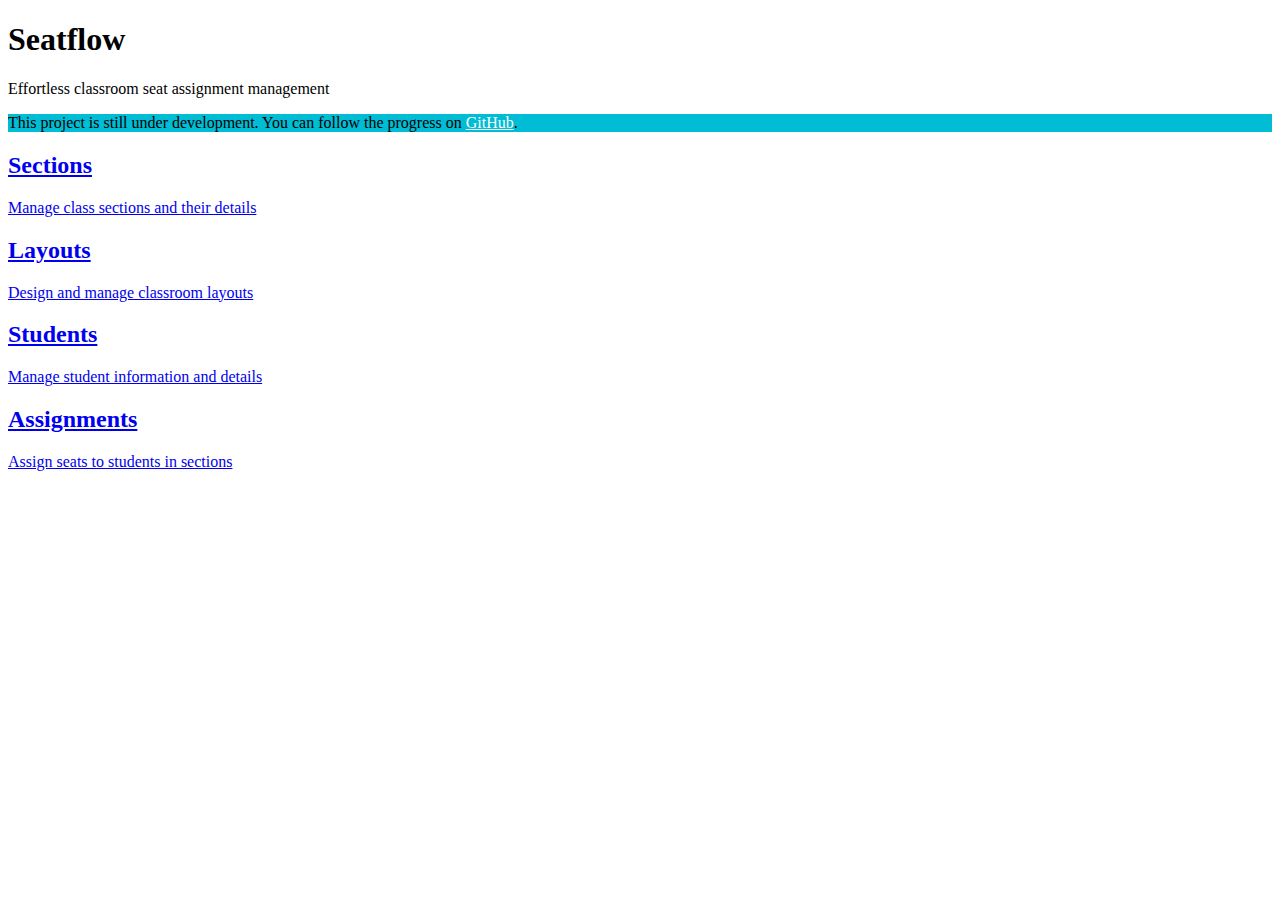
<file: src/main/resources/templates/index.html>
<!DOCTYPE html>
<html xmlns:th="http://www.thymeleaf.org">
<head th:replace="~{fragments/head :: head('Seatflow - Home Page')}"></head>
<body>
    <section class="hero is-primary is-medium">
        <div class="hero-head">
            <th:block th:insert="~{fragments/navbar :: navbar}"></th:block>
        </div>

        <div class="hero-body has-text-centered">
            <div class="container">
                <h1 class="title is-1">Seatflow</h1>
                <p class="subtitle is-4">Effortless classroom seat assignment management</p>
            </div>
        </div>
    </section>


    <section class="section">
        <div class="container">
            <div class="columns is-centered">
                <div class="column is-full">
                    <div class="notification is-primary" style="background-color: #00BCD4;">
                        <p>This project is still under development. You can follow the progress on <a href="https://github.com/xinnsuu/DSASLYFJSHS/" style="color: white; text-decoration: underline;">GitHub</a>.</p>
                    </div>
                </div>
            </div>

            <div class="columns is-multiline is-centered">
                <div class="column is-one-quarter-desktop is-half-tablet">
                    <a href="/sections" class="box has-text-centered feature-card">
                        <div class="content">
                            <div class="is-size-1 mb-3" style="color: #00BCD4;">
                                <i class="fas fa-chalkboard-teacher"></i>
                            </div>
                            <h2 class="title is-4">Sections</h2>
                            <p>Manage class sections and their details</p>
                        </div>
                    </a>
                </div>
                
                <div class="column is-one-quarter-desktop is-half-tablet">
                    <a href="/layouts" class="box has-text-centered feature-card">
                        <div class="content">
                            <div class="is-size-1 mb-3" style="color: #00BCD4;">
                                <i class="fas fa-th-large"></i>
                            </div>
                            <h2 class="title is-4">Layouts</h2>
                            <p>Design and manage classroom layouts</p>
                        </div>
                    </a>
                </div>
                
                <div class="column is-one-quarter-desktop is-half-tablet">
                    <a href="/students" class="box has-text-centered feature-card">
                        <div class="content">
                            <div class="is-size-1 mb-3" style="color: #00BCD4;">
                                <i class="fas fa-user-graduate"></i>
                            </div>
                            <h2 class="title is-4">Students</h2>
                            <p>Manage student information and details</p>
                        </div>
                    </a>
                </div>
                
                <div class="column is-one-quarter-desktop is-half-tablet">
                    <a href="/assignments" class="box has-text-centered feature-card">
                        <div class="content">
                            <div class="is-size-1 mb-3" style="color: #00BCD4;">
                                <i class="fas fa-chair"></i>
                            </div>
                            <h2 class="title is-4">Assignments</h2>
                            <p>Assign seats to students in sections</p>
                        </div>
                    </a>
                </div>
            </div>
        </div>
        
    </section>
</body>
</html>
</file>
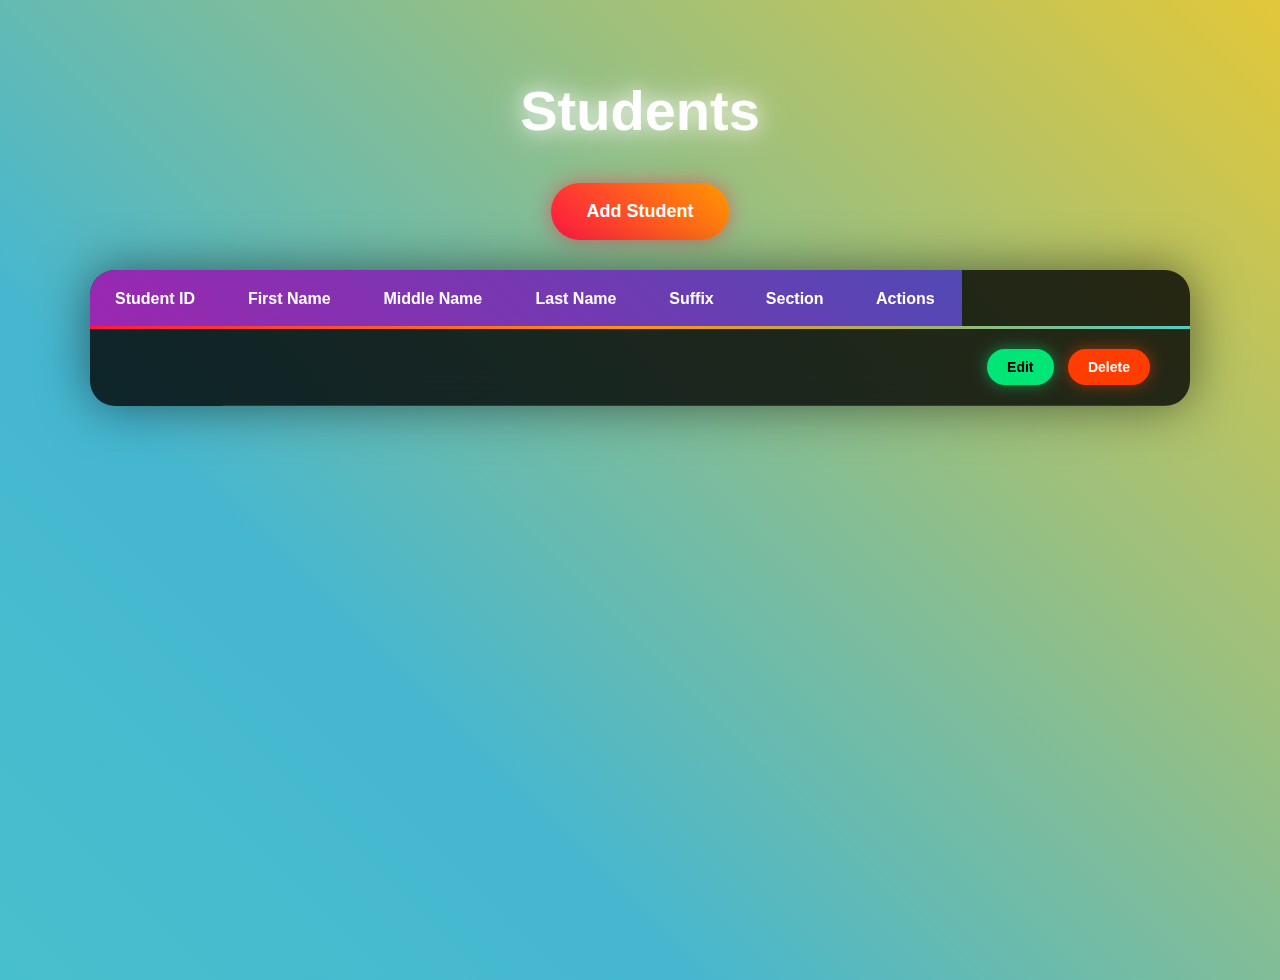
<file: src/main/resources/templates/students.html>
<!DOCTYPE html>
<html xmlns:th="http://www.thymeleaf.org">
<head>
    <title>Students</title>
    <style>
        body {
            font-family: 'Montserrat', sans-serif;
            background: linear-gradient(45deg, #ff6b6b, #4ecdc4, #45b7d1, #f9ca24, #f093fb, #f5576c);
            background-size: 400% 400%;
            animation: gradientShift 10s ease infinite;
            margin: 0;
            padding: 40px;
            color: #fff;
            min-height: 100vh;
            display: flex;
            flex-direction: column;
            align-items: center;
        }
        @keyframes gradientShift {
            0% { background-position: 0% 50%; }
            50% { background-position: 100% 50%; }
            100% { background-position: 0% 50%; }
        }
        h1 {
            text-align: center;
            color: #fff;
            margin-bottom: 40px;
            font-size: 3.5em;
            font-weight: 700;
            text-shadow: 0 0 20px rgba(255, 255, 255, 0.8), 0 0 40px rgba(255, 255, 255, 0.6);
            animation: glow 2s ease-in-out infinite alternate;
        }
        @keyframes glow {
            from { text-shadow: 0 0 20px rgba(255, 255, 255, 0.8), 0 0 40px rgba(255, 255, 255, 0.6); }
            to { text-shadow: 0 0 30px rgba(255, 255, 255, 1), 0 0 60px rgba(255, 255, 255, 0.8); }
        }
        .add-link {
            display: inline-block;
            margin-bottom: 30px;
            padding: 18px 36px;
            background: linear-gradient(45deg, #ff1744, #ff9800);
            color: white;
            text-decoration: none;
            border-radius: 50px;
            font-weight: 700;
            font-size: 18px;
            transition: all 0.4s ease;
            box-shadow: 0 0 20px rgba(255, 23, 68, 0.5);
            animation: pulse 2s infinite;
            position: relative;
            overflow: hidden;
        }
        @keyframes pulse {
            0% { box-shadow: 0 0 20px rgba(255, 23, 68, 0.5); }
            50% { box-shadow: 0 0 30px rgba(255, 23, 68, 0.8), 0 0 40px rgba(255, 152, 0, 0.6); }
            100% { box-shadow: 0 0 20px rgba(255, 23, 68, 0.5); }
        }
        .add-link::before {
            content: '';
            position: absolute;
            top: 0;
            left: -100%;
            width: 100%;
            height: 100%;
            background: linear-gradient(90deg, transparent, rgba(255, 255, 255, 0.6), transparent);
            transition: left 0.6s;
        }
        .add-link:hover::before {
            left: 100%;
        }
        .add-link:hover {
            transform: scale(1.1);
            box-shadow: 0 0 40px rgba(255, 23, 68, 1);
        }
        table {
            width: 100%;
            max-width: 1100px;
            border-collapse: collapse;
            background-color: rgba(0, 0, 0, 0.8);
            backdrop-filter: blur(15px);
            border-radius: 25px;
            overflow: hidden;
            box-shadow: 0 0 50px rgba(0, 0, 0, 0.5);
            animation: slideIn 1.2s ease-out;
        }
        @keyframes slideIn {
            from { opacity: 0; transform: translateY(50px); }
            to { opacity: 1; transform: translateY(0); }
        }
        thead {
            background: linear-gradient(45deg, #9c27b0, #3f51b5);
            color: white;
            position: relative;
        }
        thead::after {
            content: '';
            position: absolute;
            bottom: 0;
            left: 0;
            width: 100%;
            height: 3px;
            background: linear-gradient(90deg, #ff1744, #ff9800, #4ecdc4);
        }
        th, td {
            padding: 20px 25px;
            text-align: left;
            border-bottom: 1px solid rgba(255, 255, 255, 0.1);
        }
        tbody tr {
            transition: all 0.3s ease;
            position: relative;
        }
        tbody tr::before {
            content: '';
            position: absolute;
            left: 0;
            top: 0;
            width: 0;
            height: 100%;
            background: linear-gradient(90deg, transparent, rgba(255, 174, 0, 0.3), transparent);
            transition: width 0.4s;
        }
        tbody tr:hover::before {
            width: 100%;
        }
        tbody tr:hover {
            background-color: rgba(255, 255, 255, 0.1);
            transform: translateX(10px);
            box-shadow: 0 0 20px rgba(255, 255, 255, 0.2);
        }
        .actions a {
            margin-right: 10px;
            padding: 10px 20px;
            text-decoration: none;
            border-radius: 30px;
            font-size: 14px;
            font-weight: 600;
            transition: all 0.3s ease;
            display: inline-block;
            position: relative;
        }
        .actions a:first-child {
            background-color: #00e676;
            color: #000;
            box-shadow: 0 0 15px rgba(0, 230, 118, 0.5);
        }
        .actions a:first-child:hover {
            background-color: #00c853;
            transform: translateY(-3px);
            box-shadow: 0 0 25px rgba(0, 230, 118, 0.8);
        }
        .actions a:last-child {
            background-color: #ff3d00;
            color: white;
            box-shadow: 0 0 15px rgba(255, 61, 0, 0.5);
        }
        .actions a:last-child:hover {
            background-color: #d32f2f;
            transform: translateY(-3px);
            box-shadow: 0 0 25px rgba(255, 61, 0, 0.8);
        }
        @media (max-width: 768px) {
            body {
                padding: 20px;
            }
            table {
                font-size: 14px;
            }
            th, td {
                padding: 15px 20px;
            }
            h1 {
                font-size: 2.5em;
            }
            .add-link {
                padding: 15px 30px;
                font-size: 16px;
            }
        }
    </style>
</head>
<body>
    <h1>Students</h1>
    <a href="/students/new" class="add-link">Add Student</a>
    <table>
        <thead>
            <tr>
                <th>Student ID</th>
                <th>First Name</th>
                <th>Middle Name</th>
                <th>Last Name</th>
                <th>Suffix</th>
                <th>Section</th>
                <th>Actions</th>
            </tr>
        </thead>
        <tbody>
            <tr th:each="student : ${students}">
                <td th:text="${student.studentId}"></td>
                <td th:text="${student.firstName}"></td>
                <td th:text="${student.middleName}"></td>
                <td th:text="${student.lastName}"></td>
                <td th:text="${student.suffix}"></td>
                <td th:text="${student.academicStructure.sectionName}"></td>
                <td class="actions">
                    <a th:href="@{/students/edit/{id}(id=${student.studentId})}">Edit</a>
                    <a th:href="@{/students/delete/{id}(id=${student.studentId})}">Delete</a>
                </td>
            </tr>
        </tbody>
    </table>
</body>
</html>
</file>
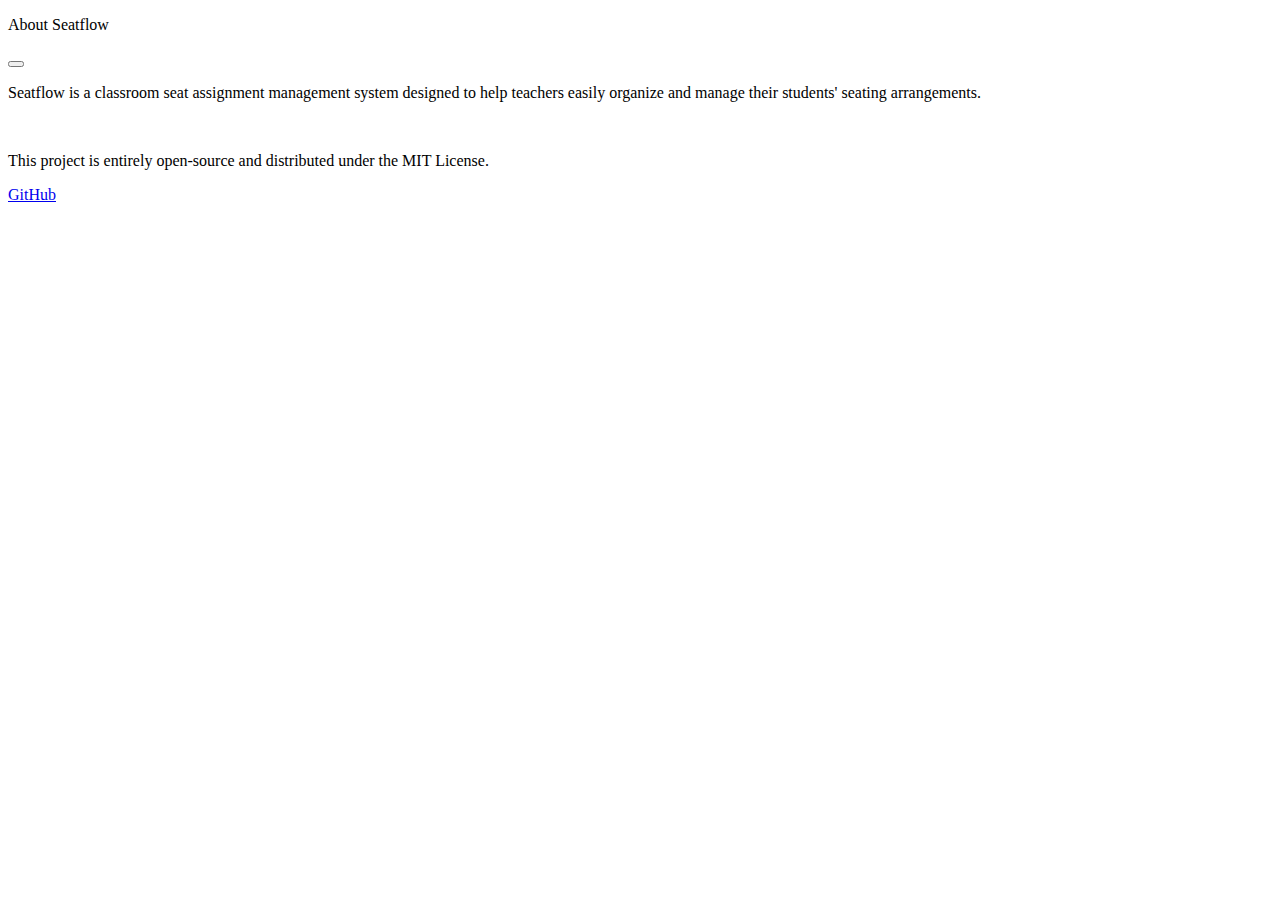
<file: src/main/resources/templates/fragments/about-modal.html>
<!DOCTYPE html>
<html xmlns:th="http://www.thymeleaf.org">
<th:block th:fragment="aboutModal">
    <div id="aboutModal" class="modal">
        <div class="modal-background" onclick="closeAboutModal()"></div>
        <div class="modal-card">
            <header class="modal-card-head">
                <p class="modal-card-title">About Seatflow</p>
                <button class="delete" aria-label="close" onclick="closeAboutModal()"></button>
            </header>
            <section class="modal-card-body">
                <p>Seatflow is a classroom seat assignment management system designed to help teachers easily organize and manage their students' seating arrangements.</p>
                <br>
                <p>This project is entirely open-source and distributed under the MIT License.</p>
            </section>
            <footer class="modal-card-foot" style="justify-content: flex-end;">
                <a href="https://github.com/xinnsuu/DSASLYFJSHS/" class="button is-primary">
                    <span class="icon">
                        <i class="fab fa-github"></i>
                    </span>
                    <span>GitHub</span>
                </a>
            </footer>
        </div>
    </div>
</th:block>
</html>
</file>
